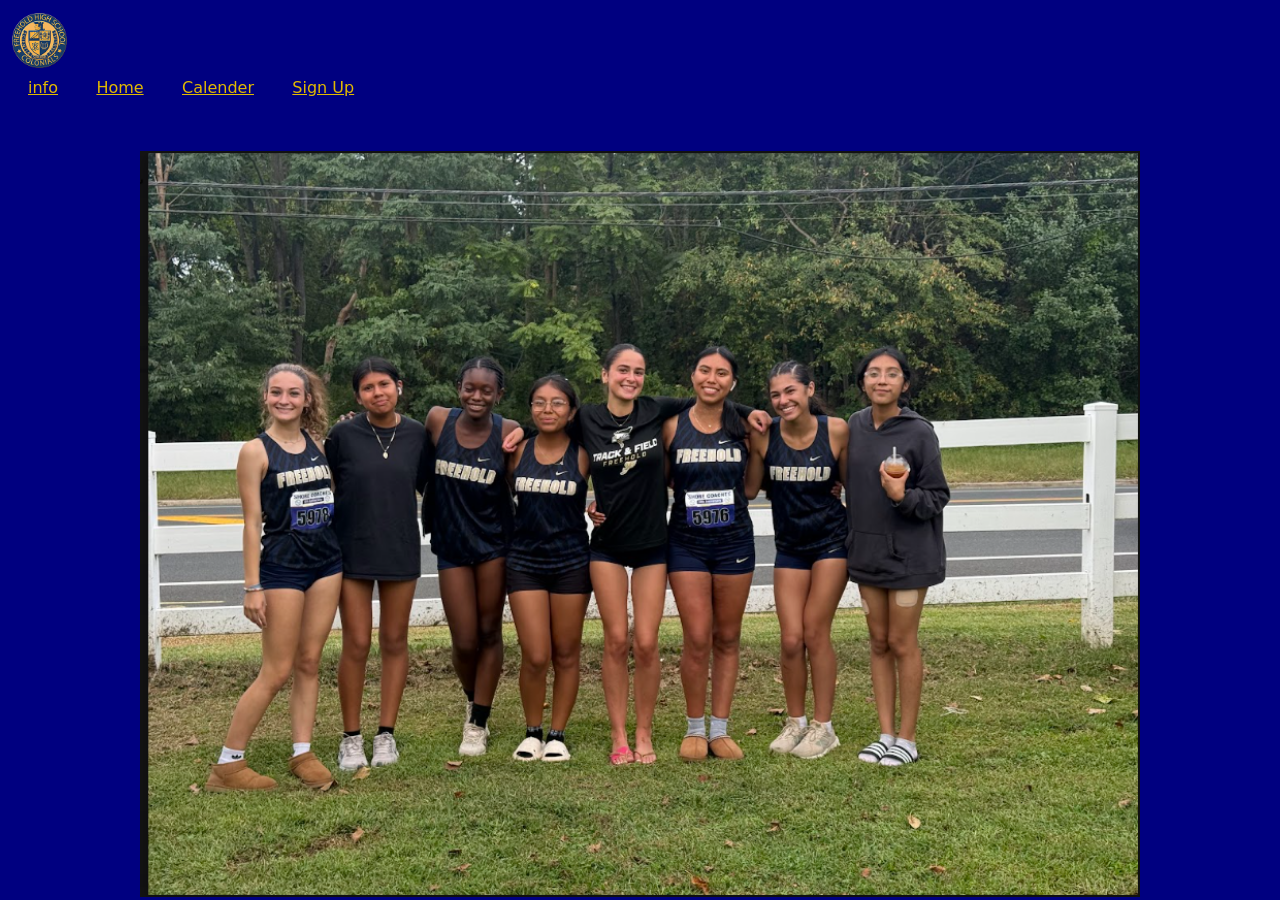
<file: index.html>
<!DOCTYPE html>
<html lang="en">
<head>
    <meta charset="UTF-8">
    <meta name="viewport" content="width=device-width, initial-scale=1.0">
    <link href="https://cdn.jsdelivr.net/npm/bootstrap@5.3.8/dist/css/bootstrap.min.css" rel="stylesheet" integrity="sha384-sRIl4kxILFvY47J16cr9ZwB07vP4J8+LH7qKQnuqkuIAvNWLzeN8tE5YBujZqJLB" crossorigin="anonymous">
    <link rel="stylesheet" href="style.css">
    <script src="https://cdn.jsdelivr.net/npm/bootstrap@5.3.8/dist/js/bootstrap.bundle.min.js" integrity="sha384-FKyoEForCGlyvwx9Hj09JcYn3nv7wiPVlz7YYwJrWVcXK/BmnVDxM+D2scQbITxI" crossorigin="anonymous"></script>
</head>
<body>
   <nav class="navbar sticky-top bg-body-tertiary">
  <div class="container-fluid">
    <a class="navbar-brand" href="#">

      <img src="img/FreeholdHighSchool.png" alt="Freehold High School Logo">
       <button type="button" class="btn btn-link" onclick="window.location.href='info.html'">info</button>
        <button type="button" class="btn btn-link" onclick="window.location.href='index.html'">Home</button>
        <button type="button" class="btn btn-link">Calender</button>
        <button type="button" class="btn btn-link" onclick="window.location.href='signup.html'">Sign Up</button>
      
    </a>
  </div>
</nav>
<div class="hero-image-wrapper">
  <img src="img/cross.png" class="img-fluid hero-image" alt="Cross country team image">
</div>
</body>
</html>
</file>
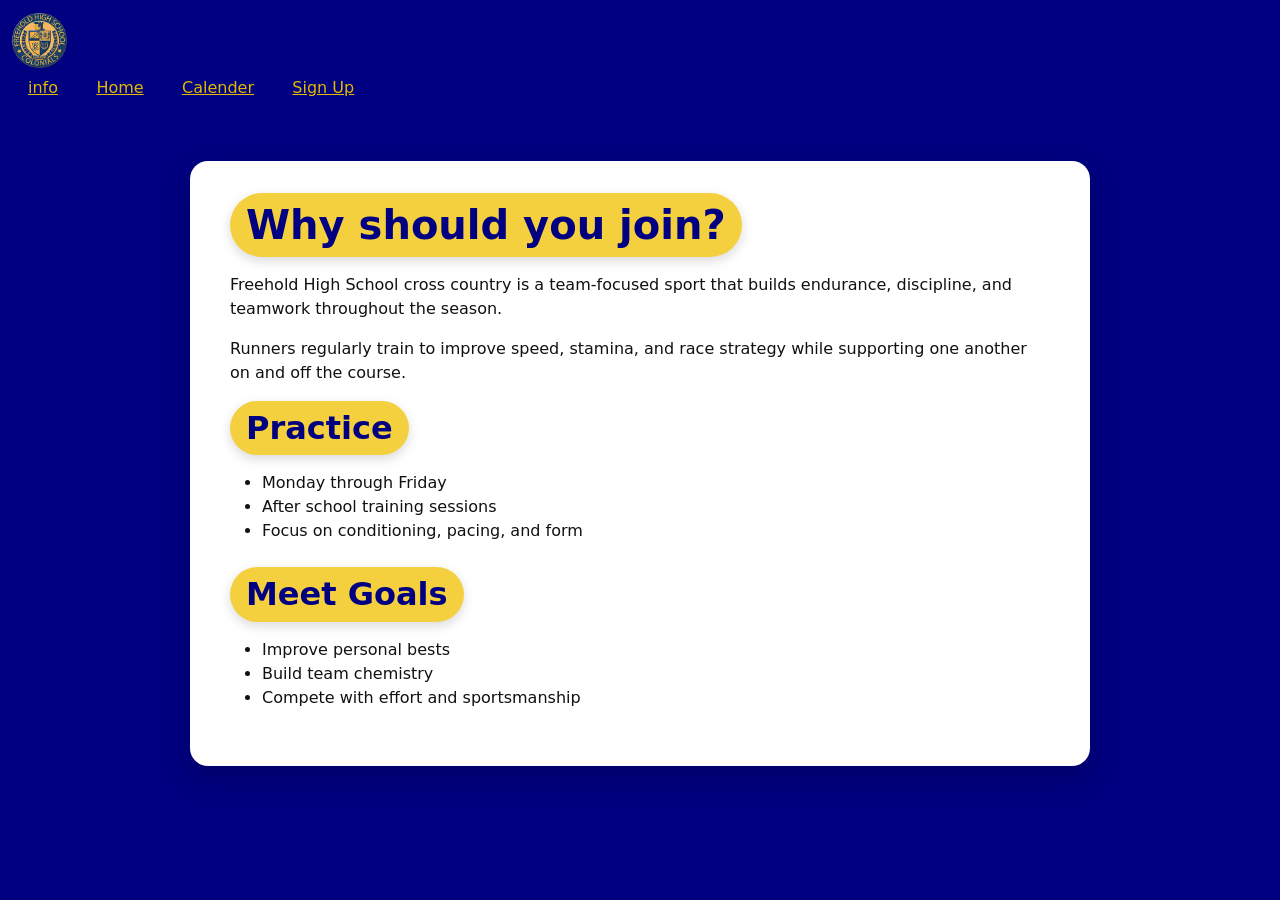
<file: info.html>
<!DOCTYPE html>
<html lang="en">
<head>
    <meta charset="UTF-8">
    <meta name="viewport" content="width=device-width, initial-scale=1.0">
    <title>Cross Country Info</title>
    <link href="https://cdn.jsdelivr.net/npm/bootstrap@5.3.8/dist/css/bootstrap.min.css" rel="stylesheet" integrity="sha384-sRIl4kxILFvY47J16cr9ZwB07vP4J8+LH7qKQnuqkuIAvNWLzeN8tE5YBujZqJLB" crossorigin="anonymous">
    <link rel="stylesheet" href="style.css">
</head>
<body class="info-page">
    <nav class="navbar sticky-top bg-body-tertiary">
        <div class="container-fluid">
            <div class="navbar-brand">
                <img src="img/FreeholdHighSchool.png" alt="Freehold High School Logo">
                <button type="button" class="btn btn-link" onclick="window.location.href='info.html'">info</button>
                <button type="button" class="btn btn-link" onclick="window.location.href='index.html'">Home</button>
                <button type="button" class="btn btn-link">Calender</button>
                <button type="button" class="btn btn-link">Sign Up</button>
            </div>
        </div>
    </nav>

    <main class="info-container">
        <section class="info-card">
             <h1> Why should you  join?</h1>
            <p>Freehold High School cross country is a team-focused sport that builds endurance, discipline, and teamwork throughout the season.</p>
            <p>Runners regularly train to improve speed, stamina, and race strategy while supporting one another on and off the course.</p>

            <h2>Practice</h2>
            <ul>
                <li>Monday through Friday</li>
                <li>After school training sessions</li>
                <li>Focus on conditioning, pacing, and form</li>
            </ul>

            <h2>Meet Goals</h2>
            <ul>
                <li>Improve personal bests</li>
                <li>Build team chemistry</li>
                <li>Compete with effort and sportsmanship</li>
            </ul>

        </section>
    </main>
</body>
</html>
</file>
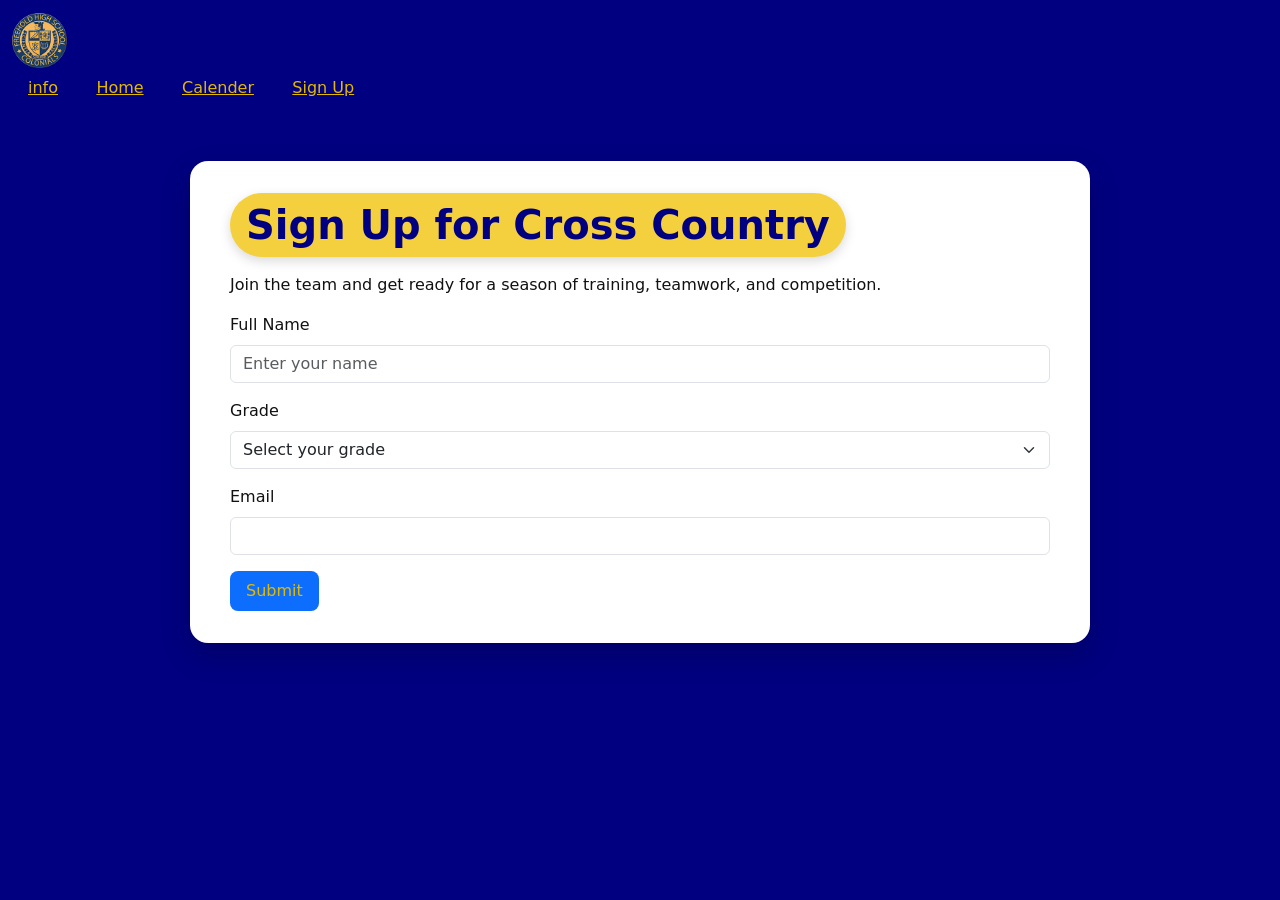
<file: signup.html>
<!DOCTYPE html>
<html lang="en">

<head>
    <meta charset="UTF-8">
    <meta name="viewport" content="width=device-width, initial-scale=1.0">
    <title>Sign Up</title>
    <link href="https://cdn.jsdelivr.net/npm/bootstrap@5.3.8/dist/css/bootstrap.min.css" rel="stylesheet"
        integrity="sha384-sRIl4kxILFvY47J16cr9ZwB07vP4J8+LH7qKQnuqkuIAvNWLzeN8tE5YBujZqJLB" crossorigin="anonymous">
    <link rel="stylesheet" href="style.css">
</head>

<body class="info-page">
    <nav class="navbar sticky-top bg-body-tertiary">
        <div class="container-fluid">
            <div class="navbar-brand">
                <img src="img/FreeholdHighSchool.png" alt="Freehold High School Logo">
                <button type="button" class="btn btn-link" onclick="window.location.href='info.html'">info</button>
                <button type="button" class="btn btn-link" onclick="window.location.href='index.html'">Home</button>
                <button type="button" class="btn btn-link">Calender</button>
                <button type="button" class="btn btn-link" onclick="window.location.href='signup.html'">Sign Up</button>
            </div>
        </div>
    </nav>

    <main class="info-container">
        <section class="info-card">
            <h1>Sign Up for Cross Country</h1>
            <p>Join the team and get ready for a season of training, teamwork, and competition.</p>

            <form>
                <div class="mb-3">
                    <label for="name" class="form-label">Full Name</label>
                    <input type="text" class="form-control" id="name" placeholder="Enter your name">
                </div>
                <div class="mb-3">

                <label for="grade" class="form-label">Grade</label>
                <select class="form-select" aria-label="Default select example">
                    <option selected>Select your grade</option>
                    <option value="1">9th</option>
                    <option value="2">10th</option>
                    <option value="3">11th</option>
                    <option value="3">12th</option>
                </select>
</div>
                <div class="mb-3">
                    <label for="email" class="form-label">Email</label>
                    <input type="email" class="form-control" id="email" placeholder="
                    ">
                </div>
                <button type="submit" class="btn btn-primary">Submit</button>
            </form>
        </section>
    </main>
</body>

</html>
</file>
<file: style.css>
body{
  background-color: navy;
}
.navbar.bg-body-tertiary {
  background-color: navy !important;
}

.navbar-brand img {
  height: 55px;
  width: auto;
  display: block;
  object-fit: contain;
}
.btn {
 color: #e2b900 !important;
  border: none !important;
  border-radius: 8px;
  padding: 0.5rem 1rem;
}
.btn:hover {
  background-color: #e6c71b !important;
  color: #000000 !important;
}

.hero-image-wrapper {
  display: flex;
  justify-content: center;
  align-items: center;
  padding: 30px 20px 0;
}

.hero-image {
  display: block;
  margin: 0 auto;
  max-width: 1000px;
  width: 100%;
  height: auto;
}

body.info-page {
  background-color: navy;
  min-height: 100vh;
}

.info-container {
  padding: 40px 20px;
}

.info-card {
  max-width: 900px;
  margin: 0 auto;
  background: #ffffff;
  color: #111111;
  border-radius: 18px;
  box-shadow: 0 12px 30px rgba(0, 0, 0, 0.2);
  padding: 2rem 2.5rem;
}

.info-card h1,
.info-card h2,
.info-card h3 {
  color: navy;
}

.info-card h1:first-of-type,
.info-card h2,
.info-card h3 {
  display: inline-block;
  background: #f4d03f;
  color: navy;
  font-weight: 900;
  padding: 0.5rem 1rem;
  border-radius: 999px;
  box-shadow: 0 4px 12px rgba(0, 0, 0, 0.15);
  margin-bottom: 1rem;
}

.info-card ul {
  margin-bottom: 1.5rem;
}
</file>
